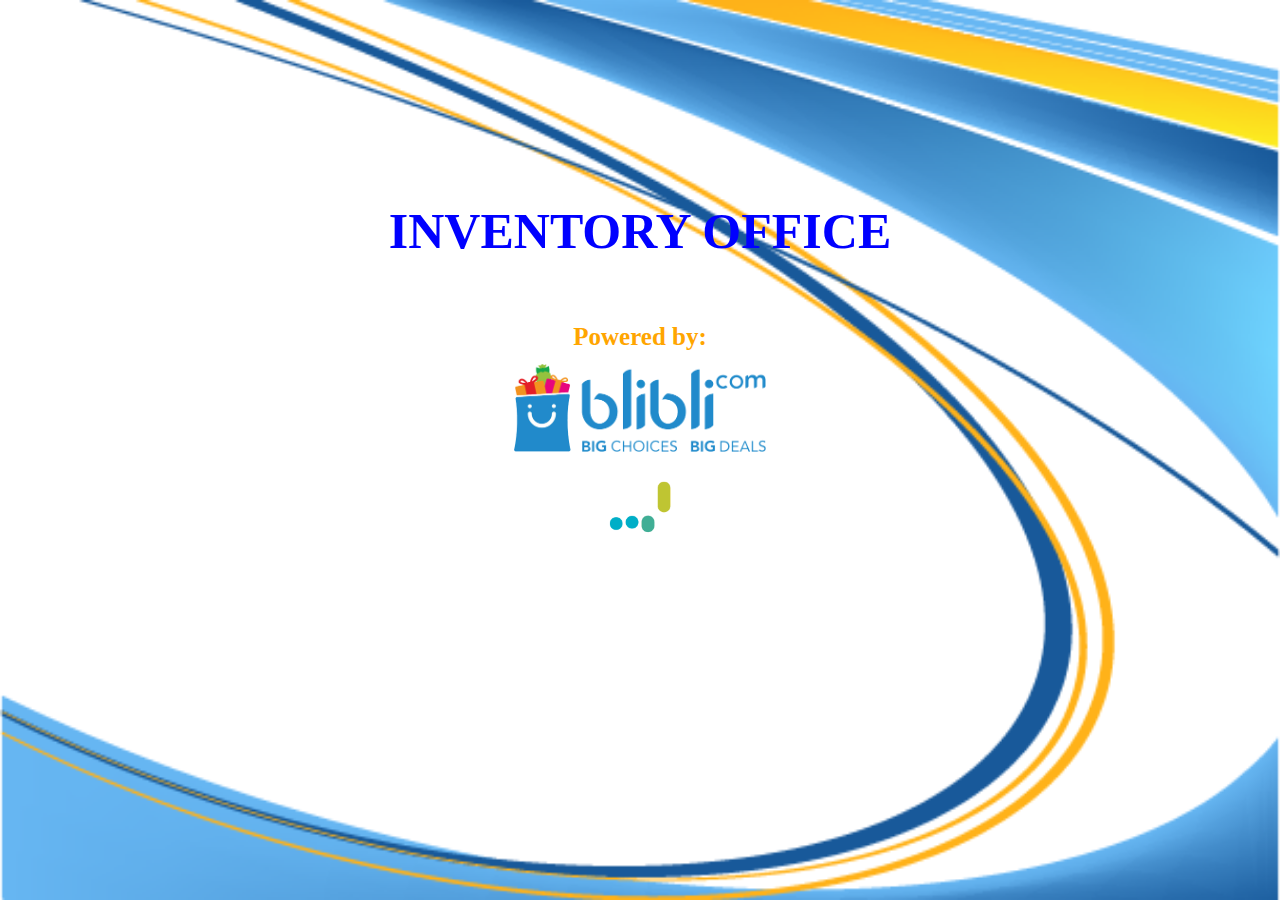
<file: frontend/index.html>
<!DOCTYPE html>
<html>
<head>
	<link rel="stylesheet" type="text/css" href="css/style.css">
	<title>Inventory Office</title>
</head>
<body class="bg">
	<div class="opening">
		INVENTORY OFFICE
		<div class="opening2">
			Powered by:<br>
			<img src="img/blibli-logo.png" width="20%"><br>
			<img src="img/load.gif" width="10%">
		</div>
	</div>
</body>
</html>

<script language="javascript" type="text/javascript">    
     window.setTimeout('window.location="html/login.html"; ',5000);
 </script>
</file>
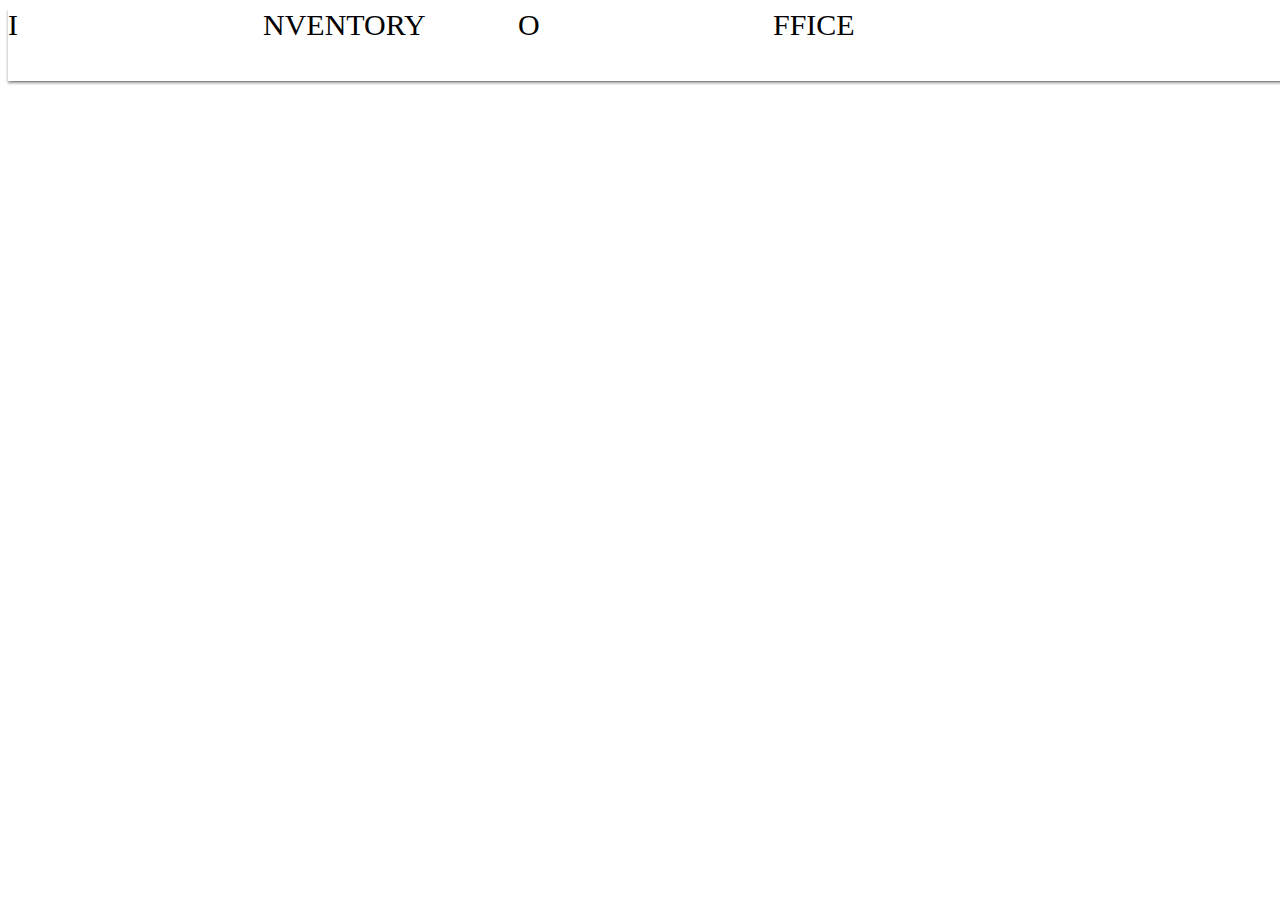
<file: frontend/html/header.html>
<!DOCTYPE html>
<html>
<head>
	<link rel="stylesheet" type="text/css" href="../css/style.css">
</head>
<body>
	<div class="Rectangle-1">
		<div class="INVENTORYOFFItCE text-style-1">I</div>
		<div class="INVENTORYOFFItCE">NVENTORY</div>
		<div class="INVENTORYOFFItCE text-style-1">O</div>
		<div class="INVENTORYOFFItCE">FFICE</div>
	</div>
</body>
</html>
</file>
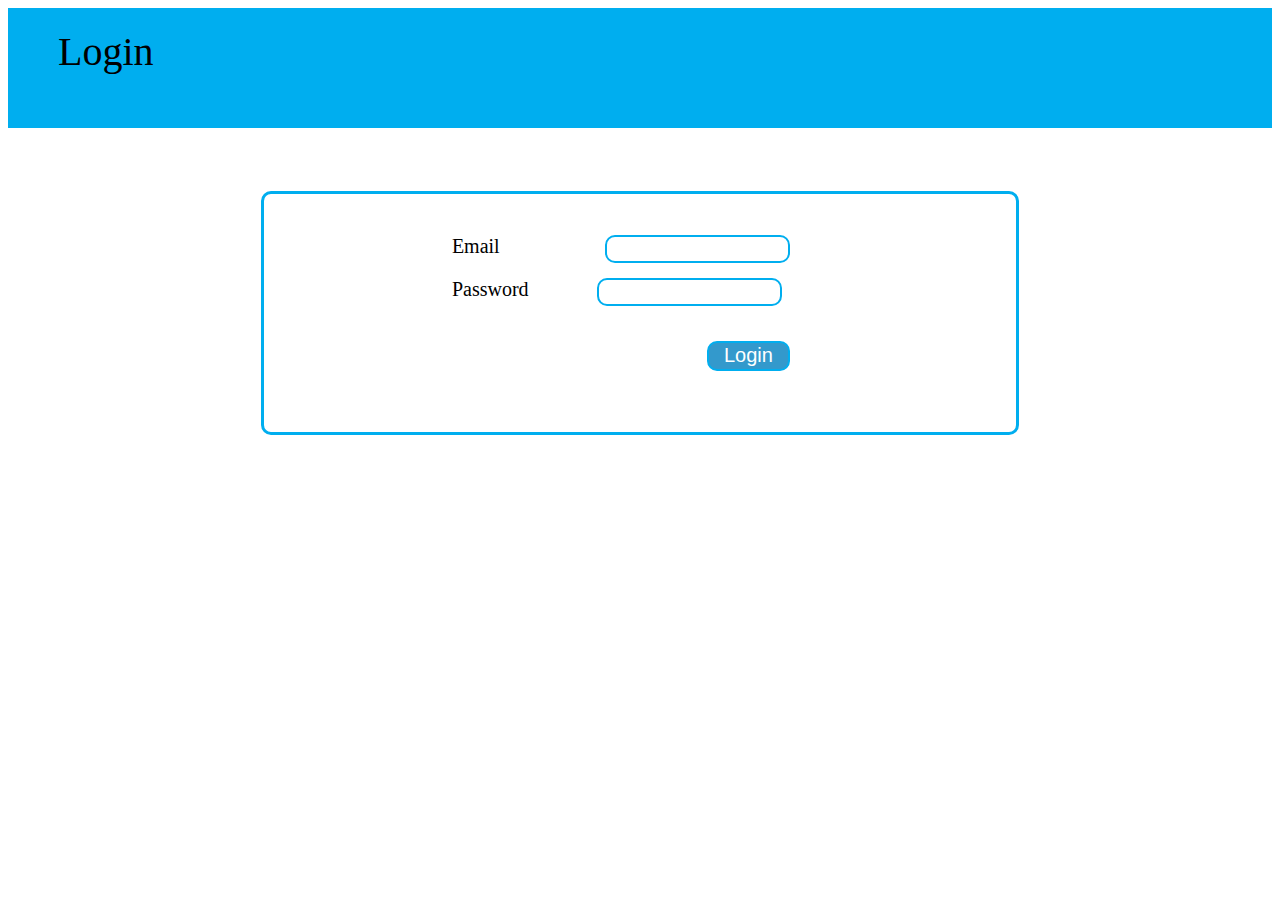
<file: frontend/html/login.html>
<!DOCTYPE html>
<html>
<head>
	<link rel="stylesheet" type="text/css" href="../css/style.css">
	<title>Inventory Office - Login</title>
</head>
<body>
	<div class="LoginPage">
		<div class="Rectangle">
			Login
		</div>
		<div class="box">
			<div class="lbl">
				<label style="margin-right: 100px;">Email</label>
				<input type="email" name="email">
			</div>
			<div class="lbl">
				<label style="margin-right: 63px;">Password</label>
				<input type="password" name="password">
			</div>
			<div class="lbl">
				<button class="btn">Login</button>
			</div>
		</div>
	</div>
</body>
</html>
</file>
<file: frontend/css/style.css>
.opening{
	margin-top: 16%;
	font-size: 50px;
	text-align: center;
	font-weight: bold;
	color: blue;
	font-family: cambria;
}

.opening2{
	margin-top: 5%;
	font-size: 25px;
	color: orange;
	font-weight: bold;
}

.opening2 img{
	margin-top: 1%;
}

.bg{
	background-image: url("../img/bg.png");
	background-attachment: fixed;
	background-size: 100% 100%;
	background-position: center;
}

.LoginPage{
	width: 100%;
  	background-color: var(--white);
  	font-family: verdana;
}

.Rectangle {
  	height: 100px;
  	background-color: #00aeef;
  	padding: 20px 0 0 50px;
  	font-size: 30pt;
}

.box{
	margin: 5% 20% 5% 20%;
	border: solid 3.2px #00aeef;
	border-radius: 10px;
	font-family: verdana;
	font-size: 15pt;
	padding: 2% 0 2% 0;
}

.lbl{
	margin: 2% 25% 2% 25%;
}

.lbl input{
	border-radius: 10px;
  	border: solid 2px #00aeef;
  	height: 22px;
}

.btn{
	border-radius: 10px;
  	border: solid 2px #00aeef;
  	background-color: #3399cc;
  	color: white;
  	padding: 0.5% 4% 0.5% 4%;
  	font-size: 15pt;
  	margin: 20px 0 20px 255px;
}

/*header*/
.Rectangle-1 {
  width: 1366px;
  height: 73px;
  box-shadow: 0px 3px 2.7px 0.3px rgba(0, 0, 0, 0.47);
}

.INVENTORYOFFItCE {
  width: 255px;
  height: 28px;
  font-family: KozGoPr6N;
  font-size: 30px;
  font-weight: normal;
  font-style: normal;
  font-stretch: normal;
  line-height: normal;
  letter-spacing: normal;
  text-align: left;
  color: #000000;
  float: left
}
.INVENTORYOFFItCE .text-style-1 {
  font-size: 35px;
  font-weight: bold;
  float: left;
}
</file>
